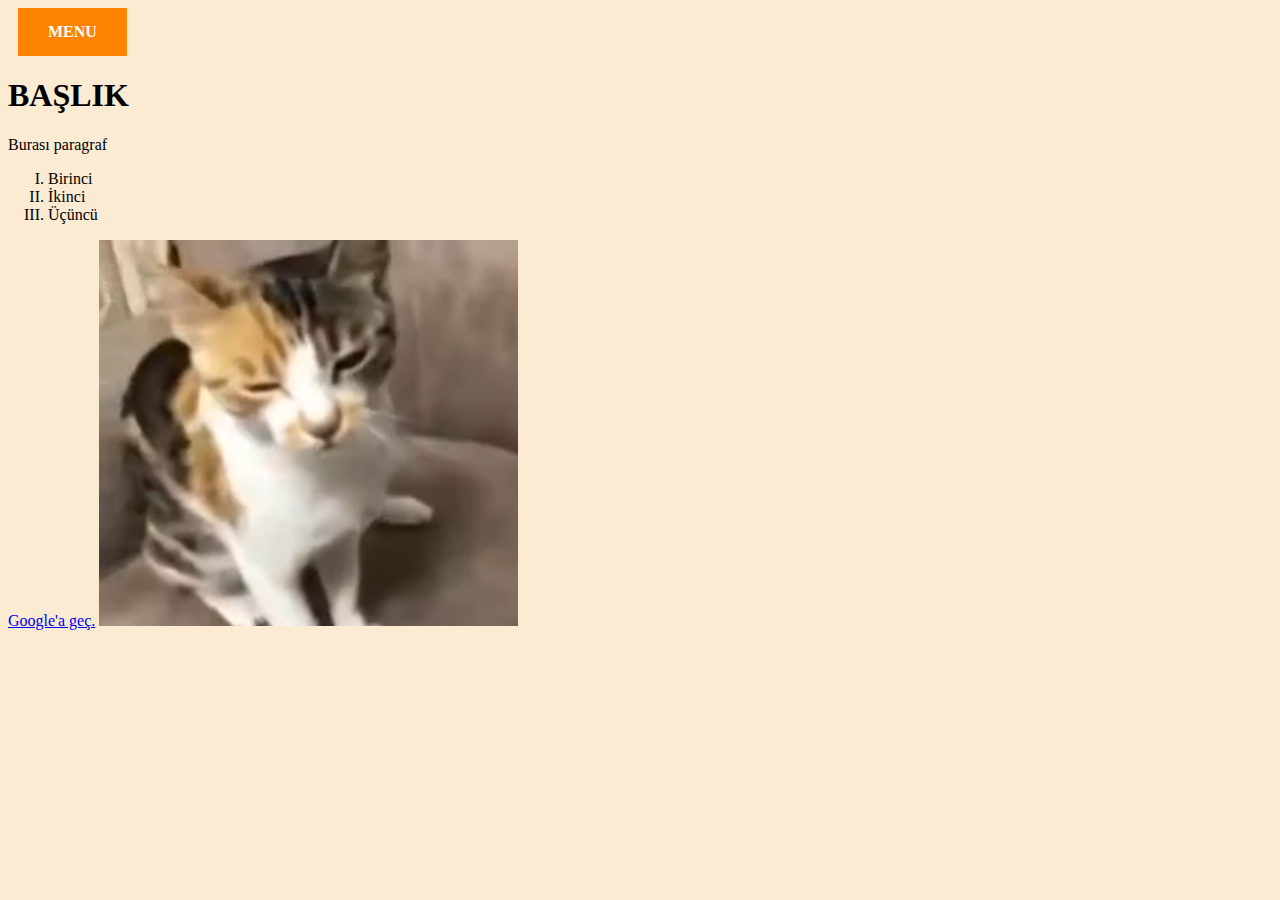
<file: index.html>
<head>
    <link rel="stylesheet" type="text/css" href="menu.css">
</head>

<ul class="demo-dropdown">
    <li><a href="#">MENU</a>
        <ul>
            <li><a href="#">Ana Sayfaa</a></li>
            <li><a href="#">Hesap Makinesi</a></li>
            <li><a href="#">XOX</a></li>
            <li><a href="#">Blog</a></li>
            <li><a href="#">Hakkımda</a></li>
        </ul>
    </li>
</ul>
                        
<body bgcolor="#faebd2"></body>



<h1>BAŞLIK</h1>
<p>Burası paragraf</p>

<ol type="I">
<li>Birinci</li>
<li>İkinci</li>
<li>Üçüncü</li>
</ol>

<a href = "http://www.google.com" target="_blank">Google'a geç.</a>


<a href = "http://www.youtube.com" target="_blank"><img src="12.png"></a>
</file>
<file: menu.css>
.demo-dropdown a {
    text-decoration: none; /* Link default gelen alt çizgi kaldırıldı */
    font-weight: 600;
    font-size: 16px;
    display: block; /* a elemanları Block-Level Düzeyine getirilerek alt alta gelmesi sağlandı */
  }
  
  .demo-dropdown > li {
    position: relative; /* içerisinde ul position:absolute değerine sahip olduğu için kapsayıcı li relative olmalı */
    display: inline-block;
    left: -30px;
    top: 0px;
  }
  
  .demo-dropdown > li > a {
    color: #fff;
    background: #fe8300;
    padding: 15px 30px;
  }
  
  .demo-dropdown > li ul {
    position: absolute; /* Açılır menü mouse üzerine gelerek açıldığında aşağıdaki öğeleri kaydırması istenmiyor. Bu yüzden absolute. */
    display: none; /* Açılır menü li:hover olmadığı sürece gizlencektir */
    top: 100%; /* Top 100% değeri parent li'ye göre hesaplanır ve li'nin bittiği noktayı göstermektedir. */
    left: 0; /* left:0 değeri li'nin sol başlangıç değerini referans alır ve ul'yi aynı hizda konumlandırı. */
    width: 250px;
    border: 2px solid #e2e2e2;
    background-color: #fff;
  }
  
  .demo-dropdown > li ul li a {
    color: #333;
    padding: 10px 15px;
    border-bottom: 1px solid #e2e2e2;
  }
  
  .demo-dropdown > li ul li:hover a {
    background-color: rgba(0, 0, 0, 0.05);
  }
  
  .demo-dropdown > li:hover ul {
    display: block; /* Açılır menü li'nin üzerine mouse ile gelindiğinde görünür olacaktır. */
  }
       
  .outline-baslik{
    text-shadow: 1px 1px 1px black;
    position: fixed;
    left: 150px;
    top: -10px;
  }
</file>
